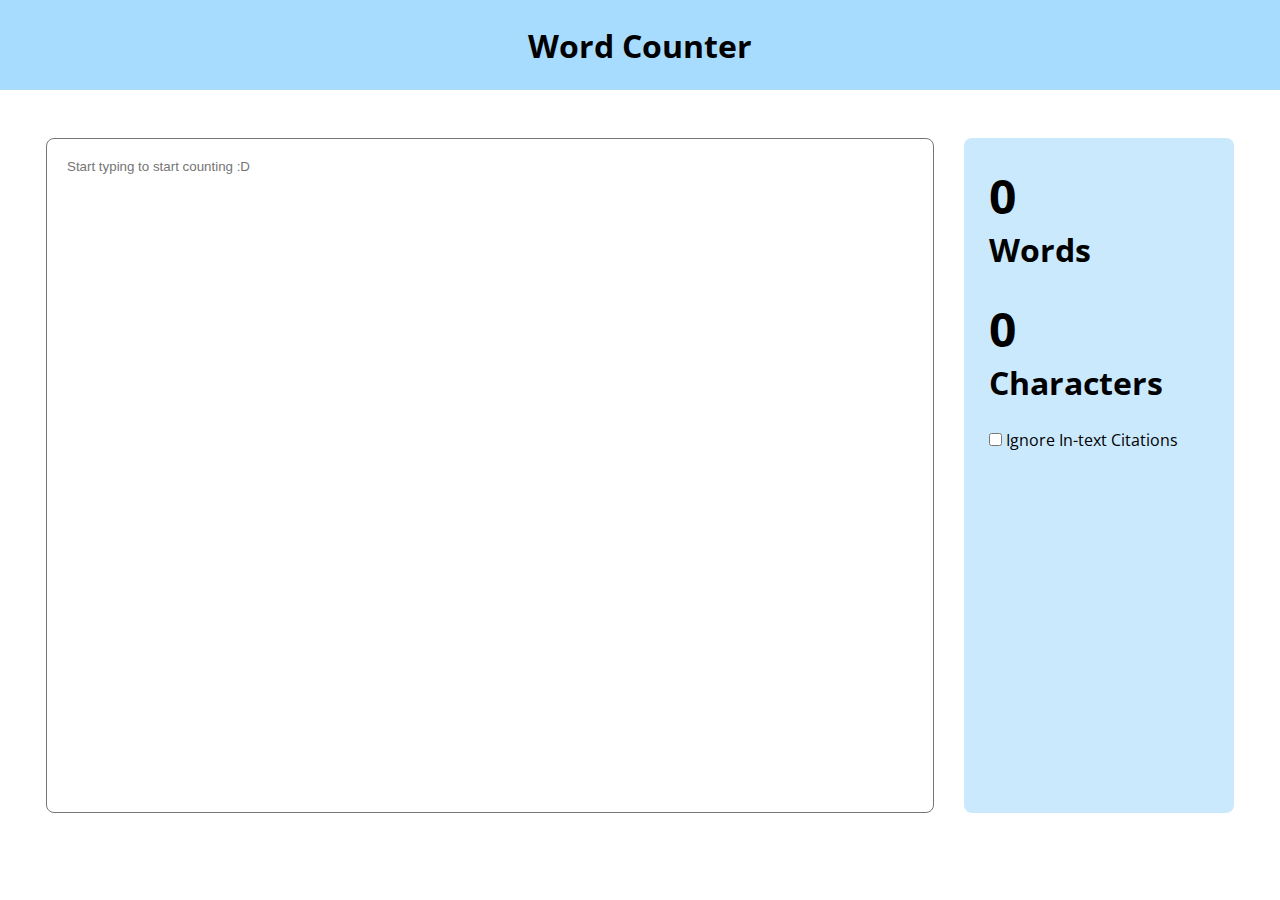
<file: HTML/index.html>
<!DOCTYPE html>
<html lang="en">
	<head>
		<meta charset="UTF-8" />
		<meta http-equiv="X-UA-Compatible" content="IE=edge" />
		<meta name="viewport" content="width=device-width, initial-scale=1.0" />
		<title>Word Counter</title>
		<link rel="stylesheet" href="../CSS/style.css" />
	</head>
	<body>
		<header>
			<h1>Word Counter</h1>
		</header>

		<div class="flex">
			<textarea name="wordInput" id="wordInput" placeholder="Start typing to start counting :D"></textarea>

			<div id="counterCard">
				<div class="counter" id="wordCounter">
					<h3 id="wordCounterText">0</h3>
					<h2>Words</h2>
				</div>

				<div class="counter" id="charCounter">
					<h3 id="charCounterText">0</h3>
					<h2>Characters</h2>
				</div>

				<div class="checkBox">
					<input type="checkbox" id="inTextCitationIgnore" />
					<label for="inTextCitationIgnore"
						>Ignore In-text Citations</label
					>
				</div>
			</div>
		</div>

        <script src="../JS/script.js"></script>
	</body>
</html>
</file>
<file: CSS/style.css>
@import url("https://fonts.googleapis.com/css2?family=Open+Sans:ital,wght@0,300;0,400;0,500;0,600;0,700;0,800;1,300;1,400;1,500;1,600;1,700;1,800&display=swap");

*,
*::before,
*::after {
	padding: 0;
	margin: 0;
	box-sizing: border-box;
	font-family: "Open Sans", sans-serif;
}

html,
body {
	height: 100%;
	width: 100%;
}

header {
	display: flex;

	background-color: hsl(204, 100%, 83%);
	height: 10%;
	padding: 10px;

	align-items: center;
	justify-content: center;
}

.flex {
	display: grid;
	grid-template-areas: "input output";

	justify-content: center;

	grid-template-columns: 75% 300px;

	height: 75%;
	margin: 3rem;
}

#wordInput {
	grid-area: input;

	resize: none;
	width: auto;
	padding: 20px;

	border-radius: 8px;

	font-family: Arial, Helvetica, sans-serif;
}

#counterCard {
	display: flex;

	flex-direction: column;
	gap: 25px;

	background-color: hsla(204, 91%, 83%, 0.637);
	padding: 25px;
	margin-left: 30px;

	border-radius: 8px;
}


.counter h3 {
	font-size: 3em;
	grid-area: number;
}

.counter h2 {
	font-size: 2em;
	grid-area: txt;
}

.checkBox {
	grid-area: checkBox;
}

@media screen and (max-width: 1000px) {
	.flex {
		grid-template-areas:
			"output"
			"input";

		margin: 2rem;

		grid-template-columns: 100%;
		grid-template-rows: 25% 75%;
		height: 80%;
	}

	.counter h2 {
		margin: 0;

		width: 10px;
	}

	#charCounter h3 {
		grid-area: charCount;
	}

	#wordCounter h3 {
		grid-area: wordCount;
	}

	#wordCounter h2 {
		grid-area: wordCountTxt;
	}

	#charCounter h2 {
		grid-area: charCountTxt;
	}

	.checkBox {
		margin-top: 20px;
	}

	#counterCard {
		display: grid;
		grid-template-areas:
			"wordCount charCount"
			"wordCountTxt charCountTxt"
			"checkBox checkBox";

		grid-template-columns: 40% 40%;
		height: fit-content;
		gap: 0;
		margin-left: 0;
	}

	#wordInput {
		margin-top: 75px;
	}
}

@media screen and (max-width: 400px) {
	.counter h3 {
		font-size: 2.25em;
	}

	.counter h2 {
		font-size: 1.5em;
	}

	.checkBox label {
		font-size: 0.85em;
	}

	#wordInput {
		margin-top: 45px;
	}
}
</file>
